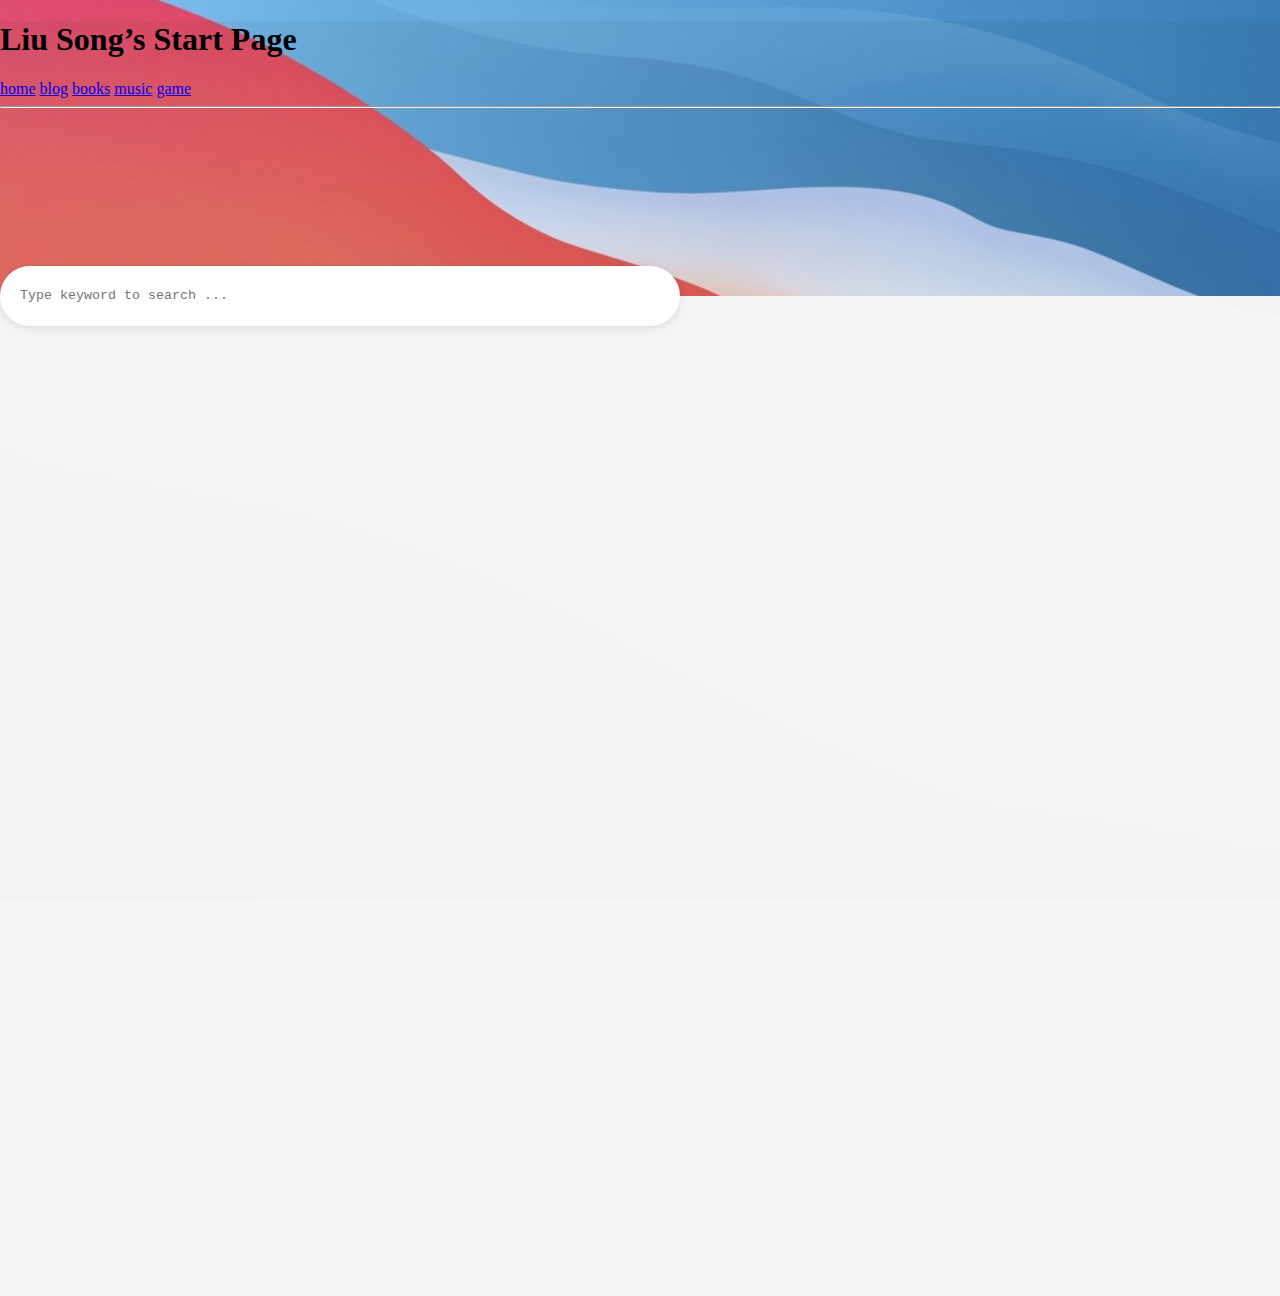
<file: index.html>
<!DOCTYPE html>
<html lang="en">

<head>
  <meta http-equiv="content-type" content="text/html; charset=utf-8">
  <title>Start Page</title>
  <meta name="viewport" content="width=device-width">
  <link type="text/css" charset="utf-8" rel="stylesheet" href="index.css">
  <script type="module" src="./app.js"></script>
</head>

<body>
  <header class="header">
    <div class="container">
      <h1>Liu Song’s Start Page</h1>
      <nav class="nav nav-bar">
        <a href="//lsong.org">home</a>
        <a href="//lsong.org/posts">blog</a>
        <a href="//lsong.org/books">books</a>
        <a href="//lsong.org/music">music</a>
        <a href="//lsong.org/game">game</a>
      </nav>
      <hr />
    </div>
    <div class="container">
      <form class="form">
        <input type="text" name="q" placeholder="Type keyword to search ..." autocomplete="off" />
        <ul>
          <li>aaaa</li>
          <li>aaaa</li>
          <li>aaaa</li>
          <li>aaaa</li>
          <li>aaaa</li>
          <li>aaaa</li>
          <li>aaaa</li>
        </ul>
      </form>
    </div>
  </header>
  <main>
    <div class="container" id="app"></div>
  </main>
</body>

</html>
</file>
<file: index.css>
@import url(https://lsong.org/css/stylesheet.css);
@import url(https://lsong.org/stylesheets/form.css);

:root {
  --title-color: #ffee80;
}

body {
  margin: 0;
  padding: 0;
  background-image: url(./bg.jpeg);
  background-attachment: fixed;
  background-position: 50%;
}

.header {
  background-color: rgba(10, 10, 10, .05);
}

.form {
  padding-top: 150px;
  margin-bottom: -30px;
  position: relative;
}

.form input {
  color: #333 !important;
  width: 50% !important;
  height: 60px !important;
  padding: 0 20px !important;
  border: none !important;
  display: initial !important;
  border-radius: 30px !important;
  background-color: #fff !important;
  box-shadow: 0 2px 9px rgba(0, 0, 0, 0.1);
  font-family: -apple-system, 'Segoe UI', 'Open Sans', monospace;
}

.form input+ul {
  margin: 0;
  padding: 0;
  display: none;
  position: absolute;
  width: 50% !important;
  list-style: none;
  margin: 0;
  padding: 0px;
  overflow: hidden;
  box-sizing: border-box;
  border-bottom-left-radius: 30px !important;
  border-bottom-right-radius: 30px !important;
}

.form input:focus {
  box-shadow: none !important;
  border-bottom-left-radius: 0 !important;
  border-bottom-right-radius: 0 !important;
}

.form input:focus+ul {
  display: block !important;
  background-color: #fff;
  box-shadow: 0 2px 3px rgba(0, 0, 0, 0.1);
}

.form input+ul li {
  padding: 0 20px;
}

.form input+ul li:hover {
  background-color: #eee;
}

main {
  background-color: hsla(0, 0%, 96.1%, .99);
}

#app {
  padding-top: 100px;
  min-height: 100vh;
}

h2, h3 {
  color: rgba(0, 0, 0, .87) !important;
}

@media screen and (max-width: 768px) {
  .form input,
  .form input + ul {
    width: 100% !important;
  }
}

.sites {
  display: flex;
  flex-wrap: wrap;
  flex: 1 1 auto;
  margin: 0;
  padding: 0;
}

.site {
  color: #333 !important;
  padding: 10px;
  text-decoration: none;
  user-select: none;
}

.site-icon {
  overflow: hidden;
  border: 30px solid #fff;
  background-color: #fff;
  border-radius: 10px;
  box-shadow: 0 1px 3px rgb(0 0 0 / 5%);
}

.site-name {
  display: block;
  text-align: center;
  margin-top: 10px;
}
</file>
